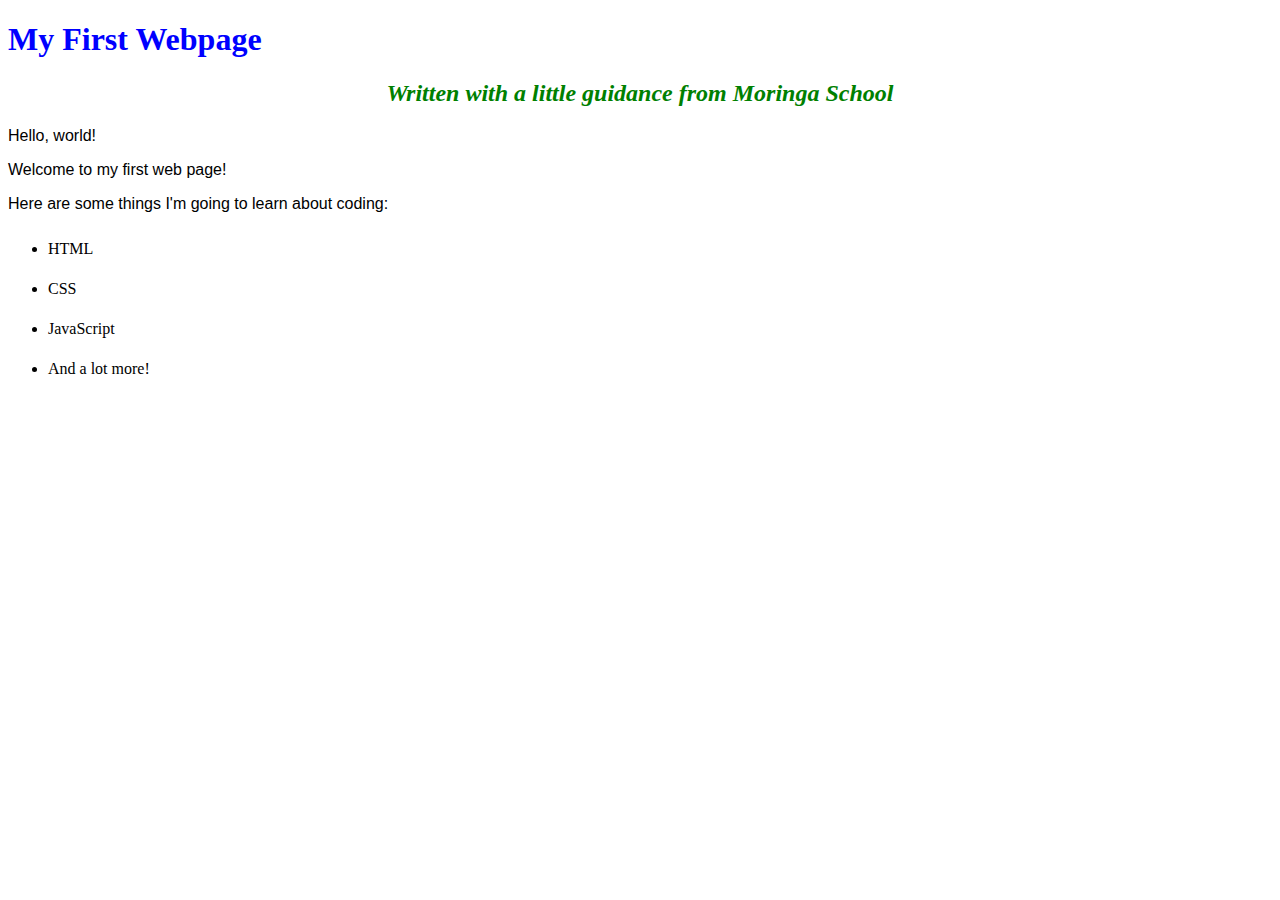
<file: index.html>
<!DOCTYPE html>
<html lang="en">
<head>
    <meta charset="UTF-8">
    <meta name="viewport" content="width=device-width, initial-scale=1.0">
    <meta http-equiv="X-UA-Compatible" content="ie=edge">
    <title>my-first-web-page</title>
    <link rel="stylesheet" href="css/styles.css" type="text/css">
</head>
<body>
    <h1>My First Webpage</h1>
    <h2>Written with a little guidance from Moringa School</h2>
    <p>Hello, world!</p>
    <p>Welcome to my first web page!</p>
    <p>Here are some things I'm going to learn about coding:</p>
    <ul>
      <li>HTML</li>
      <li>CSS</li>
      <li>JavaScript</li>
      <li>And a lot more!</li>
    </ul>
</body>
</html>
</file>
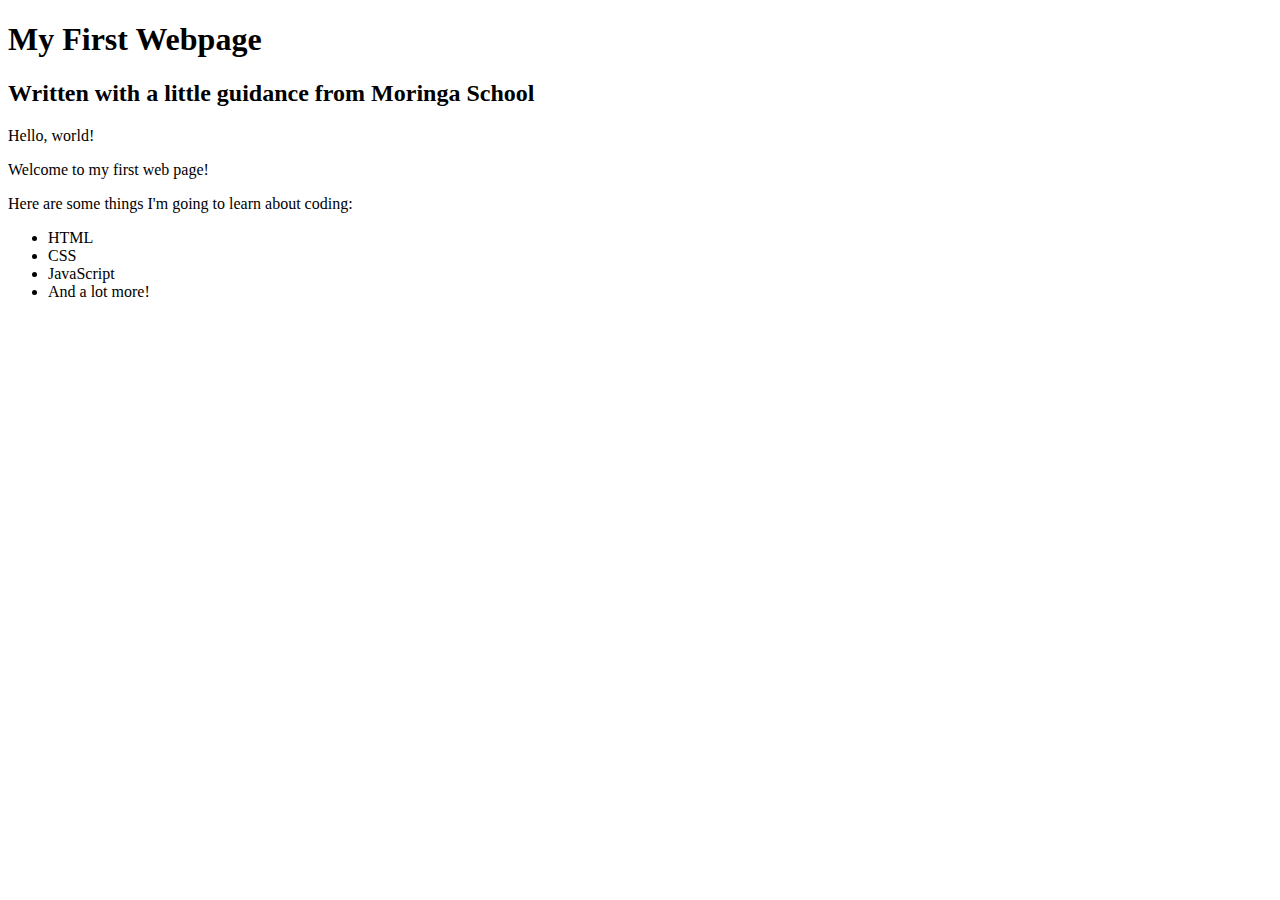
<file: my-first-webpage.html>
<!DOCTYPE html>
<html lang="en">
<head>
    <meta charset="UTF-8">
    <meta name="viewport" content="width=device-width, initial-scale=1.0">
    <meta http-equiv="X-UA-Compatible" content="ie=edge">
    <title>my-first-web-page</title>
</head>
<body>
    <h1>My First Webpage</h1>
    <h2>Written with a little guidance from Moringa School</h2>
    <p>Hello, world!</p>
    <p>Welcome to my first web page!</p>

    <p>Here are some things I'm going to learn about coding:</p>
    <ul>
      <li>HTML</li>
      <li>CSS</li>
      <li>JavaScript</li>
      <li>And a lot more!</li>
    </ul>
</body>
</html>
</file>
<file: css/styles.css>
h1 {
    color: blue;
  }

h2 {
    color: green;
    font-style: italic;
    text-align: center;
  }
p {
    font-family: sans-serif;
  }
  ul {
    line-height: 40px;
  }
</file>
